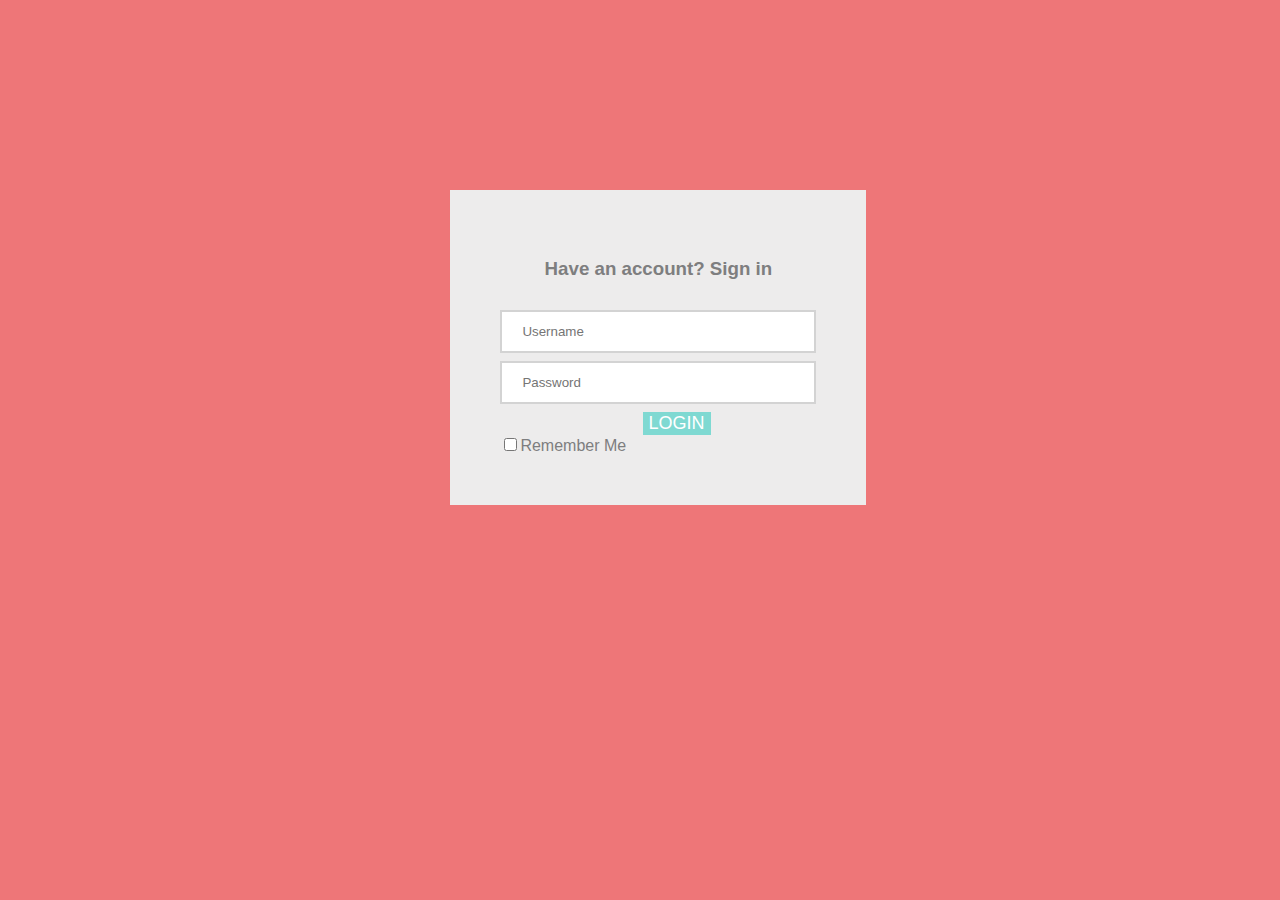
<file: HW1-login.html>
<!DOCTYPE html>
<html lang="en">
<head>
    <meta charset="UTF-8">
    <meta http-equiv="X-UA-Compatible" content="IE=edge">
    <meta name="viewport" content="width=device-width, initial-scale=1.0">
    <title>Sign In</title>
    <link rel="stylesheet" href="HW1wp.css">
</head>

<body>
    <form>
        <div class="container">
            <h3 id="login-heder">Have an account? Sign in</h3>

            <label for="username"></label>
            <input type="text" placeholder="Username" name="username" id="username">

            <label for="password"></label>
            <input type="text" placeholder="Password" name="password" id="password">

            <button class="loginbutton">LOGIN</button>
            
            <label class="remember" for="remember"><input type="checkbox" name="Remember">Remember Me</label>
        </div>
    </form>
</body>
</html>
</file>
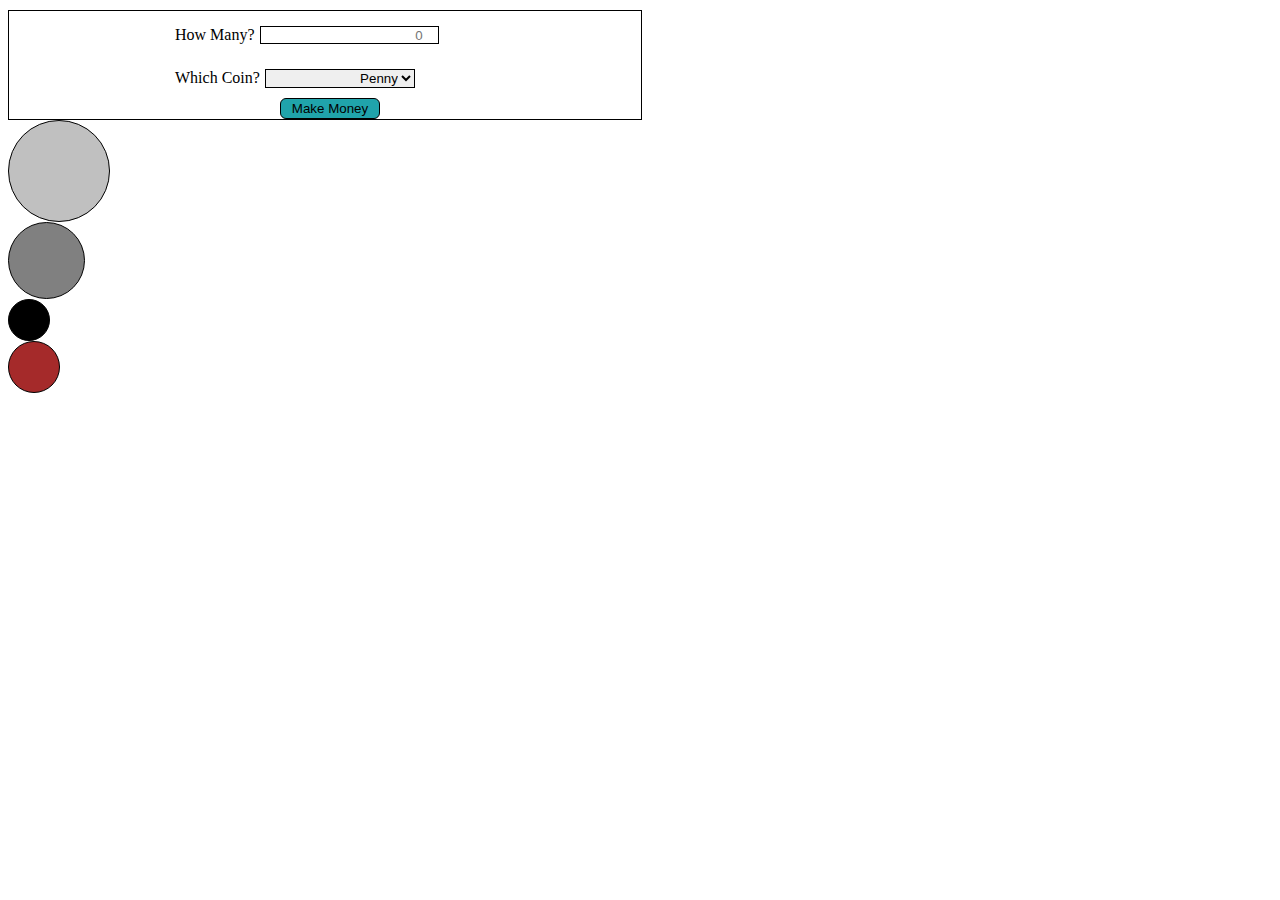
<file: money.html>
<!DOCTYPE html>
<html lang="en">

<head>
    <meta charset="UTF-8">
    <meta http-equiv="X-UA-Compatible" content="IE=edge">
    <meta name="viewport" content="width=device-width, initial-scale=1.0">
    <link rel="stylesheet" href="money.js">
    <link rel="stylesheet" href="money.css">
    <title>Document</title>
</head>

<body>
    <form class='form'>
        <div class='coins'>
           <label for="coinAmount"> How Many? </label>
            <input id='coinAmount' placeholder="0" type="number">
        </div>  

        <div class='coins'>
            <label for="coinType"> Which Coin? </label>
            <select id="coinType">
                <option value="$0.01">Penny</option>
                <option value="$0.05">Nickel</option>
                <option value="$0.10">Dime</option>
                <option value="$0.25">Quarter</option>
            </select>
        </div>


        <button id="makeMoney">Make Money</button>
        <div id="coinContainer">
        </div>
    </form>
    <div class = 'Quarter'></div>
    <div class = 'Nickel'></div>
    <div class="Dime"></div>
    <div class="Penny"></div>
    <script src="money.js"></script>
</body>

</html>
</file>
<file: HW1wp.css>
body {
    background-color: #ee7678;
    font-family: Arial, Helvetica, sans-serif; 
}

.container  {
    position: relative;
    background-color: #edecec;
    padding: 50px;
    width: 25%;
    margin-left: 35%;
    margin-top: 15%;
}

h3 {
    position: relative;
    color: #7e7e7f;
    text-align: center;
    margin-bottom: 30px;
}

button{
    position: relative;
    display: block;
    cursor: pointer;
    margin-left: 45%;
    text-align: center;
    background-color: #7fd9d2;
    color: white;
    border: none;
    font-size: large;
    font-family: Arial, Helvetica, sans-serif
}

input[type=text], input[type=password] {   
    width: 100%;   
    margin: 8px 0;  
    padding: 12px 20px;   
    display: block;   
    border: 2px solid lightgray;   
    box-sizing: border-box;   

}  

.remember{
    color:#7e7e7f;
    margin-top: 75px;
}

.checkbox:hover{
    cursor: pointer;
}
</file>
<file: money.css>
* {
    border: 0;
    padding: 0;
}

.form {
    display: flex;
    flex-direction:column;            
    justify-content: center;
    align-items: center;
    margin-top:  10px;
    width: 50%;
    height: 50%;
    border: 1px solid black;

}

.coins {
    display: flex;            
    flex-direction: row;
    width: 300px;
    margin-bottom: 10px;
    margin-top: 15px;
}

#coinAmount {
    text-align: right;
    border: 1px solid black;
    margin-left: 5px;
}

#coinType {
    text-align: right;
    width:150px;
    margin-left: 5px;
    border: 1px solid, black;            
}

#makeMoney {
    border: 1px solid black;
    width: 100px;
    border-radius: 6px;
    padding: 2px;
    background-color: #20a4ab;
    margin-left: 10px;
}

#total {
    margin-left: 75px;
    margin-top: 25px;
    border: 0;
}

.Quarter {
    height: 100px;
    width: 100px;
    background-color: silver;
    border: 1px solid black;
    border-radius: 50%;
}
.Nickel {
    height: 75px;
    width: 75px;
    background-color: gray;
    border: 1px solid black;
    border-radius: 50%;
}
.Dime {
    height: 40px;
    width: 40px;
    background-color: black;
    border: 1px solid black;
    border-radius: 50%;
}
.Penny {
    height: 50px;
    width: 50px;
    background-color: brown;
    border: 1px solid black;
    border-radius: 50%;
}
</file>
